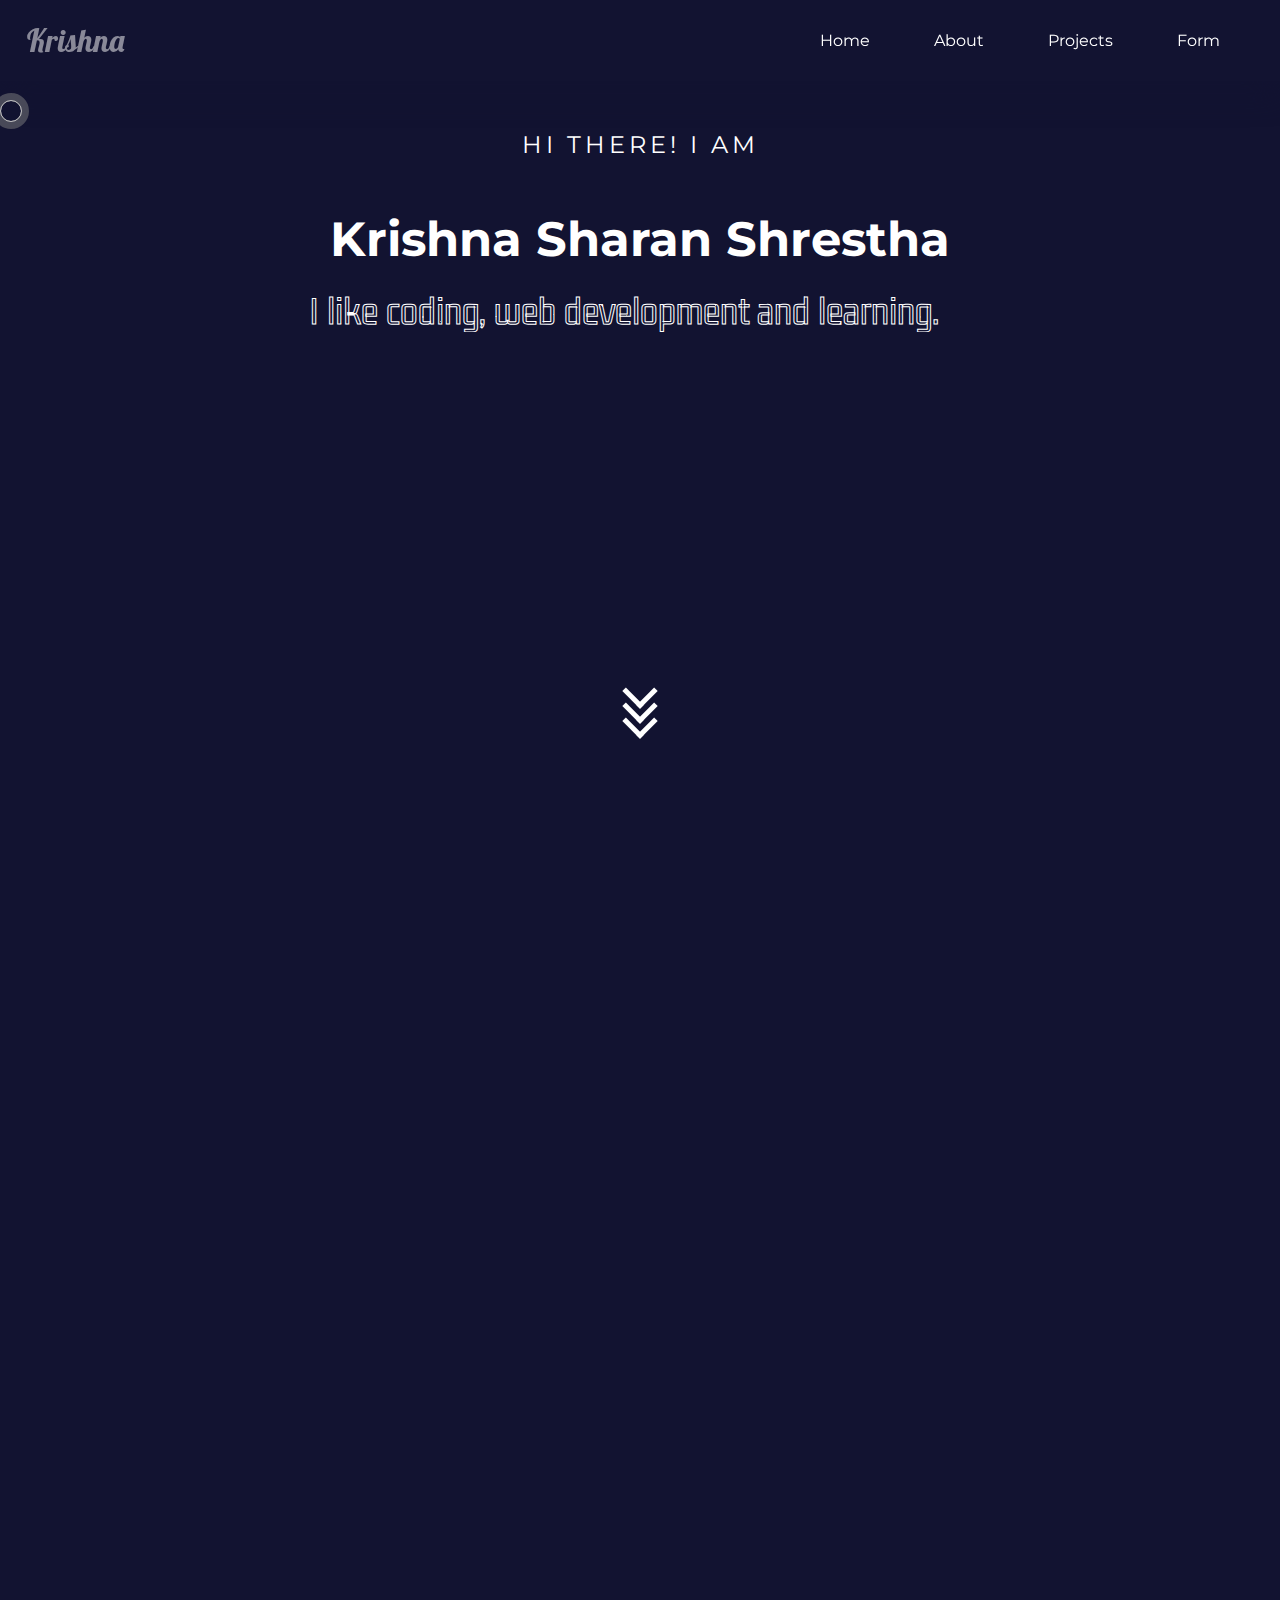
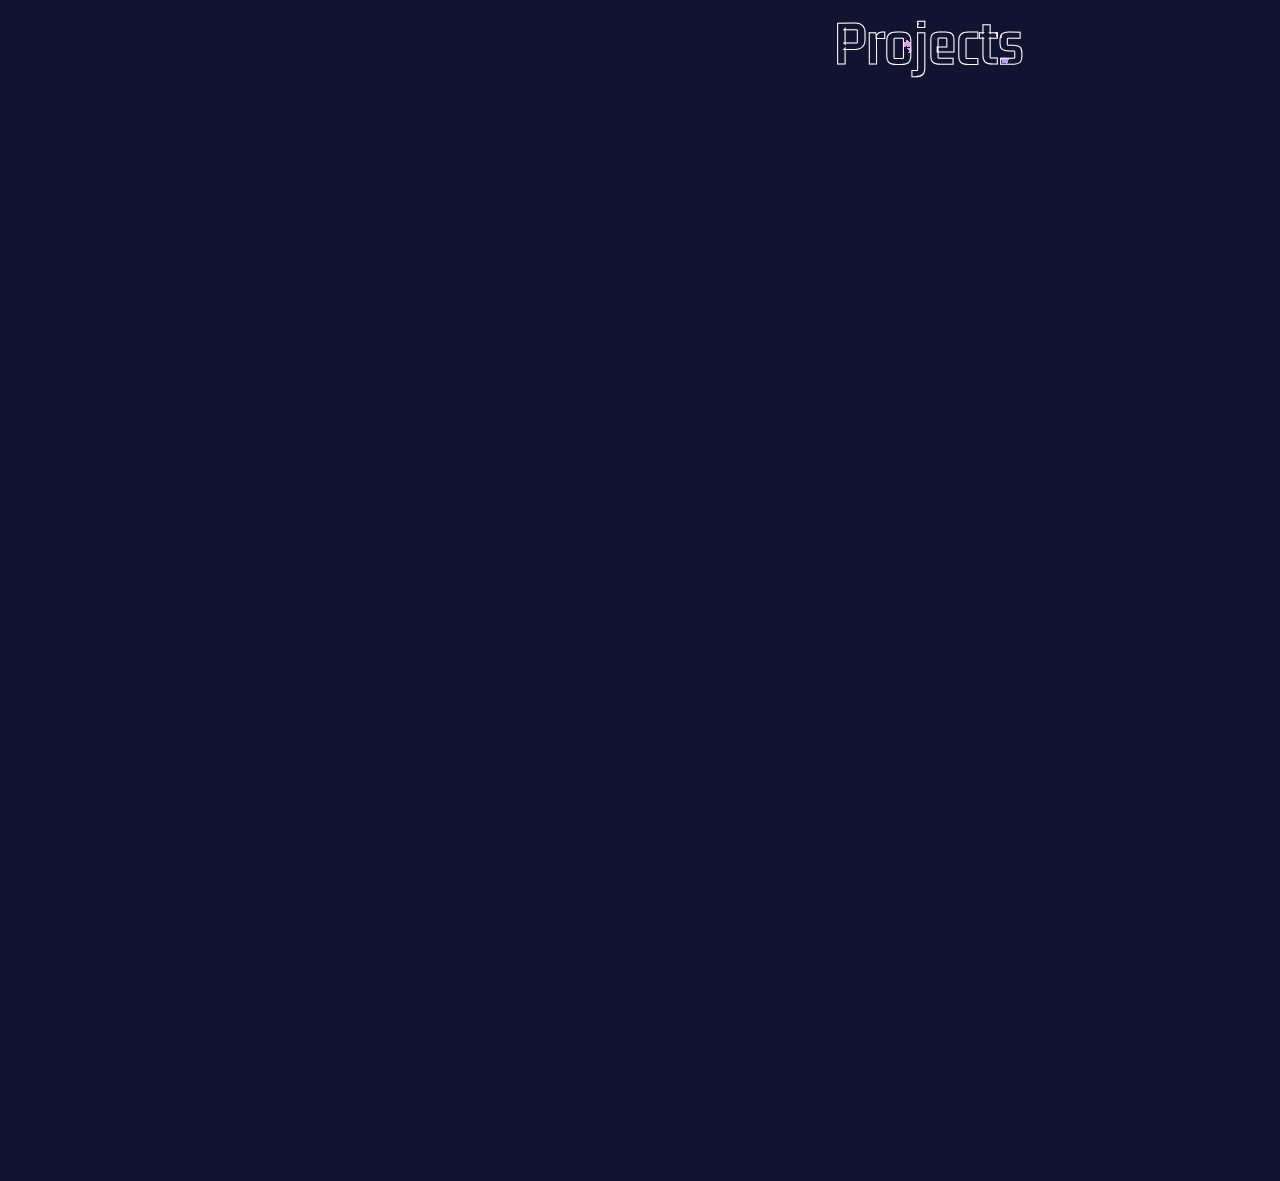
<file: index.html>
<!DOCTYPE html>
<html lang="en">
  <head>
    <meta charset="UTF-8" />
    <meta http-equiv="X-UA-Compatible" content="IE=edge" />
    <meta name="viewport" content="width=device-width, initial-scale=1.0" />
    <link rel="icon" href="img/pfp.jpg" />
    <link rel="stylesheet" href="style.css" />
    <title>Krishna Sharan Shrestha</title>
  </head>
  <body onload="checkCookie()">
    <div class="hello"></div>
    <div class="container">
      <nav id="navbar" class="navbar">
      <a href="#home">
            <svg viewBox="0 0 240 80" xmlns="http://www.w3.org/2000/svg" class="logo" title="My Website" alt="My Website">
              <text x="65" y="55" class="Rrrrr">Krishna</text>
            </svg>
          </a>
        <ul>
          <li><a href="#home">Home</a></li>
          <li><a href="#about">About</a></li>
          <li><a href="#projects">Projects</a></li>
          <li><a href="betrg.html">Form</a></li>
        </ul>
      </nav>
      <section id="home">
        <div class="nuts">
          <div class="text-center">
            <span class="subheading">Hi there! I am</span>
          </div>
          <h1 class="deez">Krishna Sharan Shrestha</h1>
          <div class="wrapper">
            <div class="typing-demo">
              I like coding, web development and learning.
            </div>
        </div>
        </div>
      </div>
      </section>
      <div class="arrows">
      <div class="scrollDown">
        <span></span><span></span><span></span>
      </div>
      </div>
      <section id="about" class="main">
<div class="main-container reveal">
  <div class="main-img">
    <div class="main-img-card">
    <img src="img/Untitled11.png" alt="Its me">
    </div>
    <div class="main-content">
      <div class="m-content">
      <h1 data-z data-z-layers="2" data-z-depth="0.5em">About Me</h1>
      <h2>I like coding and programming.</h2>
      <div class="main-details">
        <div class="main-det-list">
        <ul class="main-det">
          <li class="d-flex"><span class="my-dtails">Name:</span><span>Krishna Sharan Shrestha</span></li>
          <li class="d-flex"><span class="my-dtails">Email:</span><span class="emad">krishnasharanshrestha@gmail.com</span></li>
          <li class="d-flex"><span class="my-dtails">Country:</span><span>Nepal</span></li>
          <li class="d-flex"><span class="my-dtails">City:</span><span>Kathmandu</span></li>
        </ul>
      </div>
      </div>
    </div>
  </div>
  </div>
</div>
      </section>
      <section id="projects" class="project-section">
        <div class="myprojects">
          <h1 class="top-project" data-z data-z-layers="2" data-z-depth="0.5em">Projects</h1>
          <div class="space">
            <div class="service reveal" id="first">
              <svg xmlns="http://www.w3.org/2000/svg" class="ionicon" viewBox="0 0 512 512"><title>Code Slash</title><path fill="none" stroke="currentColor" stroke-linecap="round" stroke-linejoin="round" stroke-width="32" d="M160 368L32 256l128-112M352 368l128-112-128-112M304 96l-96 320" class="jXyzihFV_0"></path><style data-made-with="vivus-instant">.jXyzihFV_0{stroke-dasharray:1015 1017;stroke-dashoffset:1016;animation:jXyzihFV_draw_0 5900ms linear 0ms infinite,jXyzihFV_fade 5900ms linear 0ms infinite;}@keyframes jXyzihFV_draw{100%{stroke-dashoffset:0;}}@keyframes jXyzihFV_fade{0%{stroke-opacity:1;}93.22033898305085%{stroke-opacity:1;}100%{stroke-opacity:0;}}@keyframes jXyzihFV_draw_0{8.47457627118644%{stroke-dashoffset: 1016}31.07344632768362%{ stroke-dashoffset: 0;}100%{ stroke-dashoffset: 0;}}</style></svg>  <h2>Html • Css • Js</h2>
              <p>A personal website using Html, Css and JavaScript.</p>
            </div>
            <div id="myModal" class="modal">
              <div class="modal-content">
                <span class="close">&times;</span>
                <div class="img-place">
                  <div class="hangs">
                    <img src="img/Screenshot my-web.png" alt="My website">
                  </div>
                </div>
              </div>
            </div>
            <div class="service reveal" id="second">
              <svg xmlns="http://www.w3.org/2000/svg" class="ionicon" viewBox="0 0 512 512"><title>Game Controller</title><path d="M467.51 248.83c-18.4-83.18-45.69-136.24-89.43-149.17A91.5 91.5 0 00352 96c-26.89 0-48.11 16-96 16s-69.15-16-96-16a99.09 99.09 0 00-27.2 3.66C89 112.59 61.94 165.7 43.33 248.83c-19 84.91-15.56 152 21.58 164.88 26 9 49.25-9.61 71.27-37 25-31.2 55.79-40.8 119.82-40.8s93.62 9.6 118.66 40.8c22 27.41 46.11 45.79 71.42 37.16 41.02-14.01 40.44-79.13 21.43-165.04z" fill="none" stroke="currentColor" stroke-miterlimit="10" stroke-width="32" class="vPVHaLRo_0"></path><path d="M272,224A20,20 0,1,1 312,224A20,20 0,1,1 272,224" class="vPVHaLRo_1"></path><path d="M336 288a20 20 0 1120-19.95A20 20 0 01336 288z" class="vPVHaLRo_2"></path><path d="M316,180A20,20 0,1,1 356,180A20,20 0,1,1 316,180" class="vPVHaLRo_3"></path><path d="M360,224A20,20 0,1,1 400,224A20,20 0,1,1 360,224" class="vPVHaLRo_4"></path><path fill="none" stroke="currentColor" stroke-linecap="round" stroke-linejoin="round" stroke-width="32" d="M160 176v96M208 224h-96" class="vPVHaLRo_5"></path><style data-made-with="vivus-instant">.vPVHaLRo_0{stroke-dasharray:1404 1406;stroke-dashoffset:1405;animation:vPVHaLRo_draw_0 5900ms linear 0ms infinite,vPVHaLRo_fade 5900ms linear 0ms infinite;}.vPVHaLRo_1{stroke-dasharray:126 128;stroke-dashoffset:127;animation:vPVHaLRo_draw_1 5900ms linear 0ms infinite,vPVHaLRo_fade 5900ms linear 0ms infinite;}.vPVHaLRo_2{stroke-dasharray:126 128;stroke-dashoffset:127;animation:vPVHaLRo_draw_2 5900ms linear 0ms infinite,vPVHaLRo_fade 5900ms linear 0ms infinite;}.vPVHaLRo_3{stroke-dasharray:126 128;stroke-dashoffset:127;animation:vPVHaLRo_draw_3 5900ms linear 0ms infinite,vPVHaLRo_fade 5900ms linear 0ms infinite;}.vPVHaLRo_4{stroke-dasharray:126 128;stroke-dashoffset:127;animation:vPVHaLRo_draw_4 5900ms linear 0ms infinite,vPVHaLRo_fade 5900ms linear 0ms infinite;}.vPVHaLRo_5{stroke-dasharray:192 194;stroke-dashoffset:193;animation:vPVHaLRo_draw_5 5900ms linear 0ms infinite,vPVHaLRo_fade 5900ms linear 0ms infinite;}@keyframes vPVHaLRo_draw{100%{stroke-dashoffset:0;}}@keyframes vPVHaLRo_fade{0%{stroke-opacity:1;}93.22033898305085%{stroke-opacity:1;}100%{stroke-opacity:0;}}@keyframes vPVHaLRo_draw_0{8.47457627118644%{stroke-dashoffset: 1405}31.07344632768362%{ stroke-dashoffset: 0;}100%{ stroke-dashoffset: 0;}}@keyframes vPVHaLRo_draw_1{10.734463276836156%{stroke-dashoffset: 127}33.333333333333336%{ stroke-dashoffset: 0;}100%{ stroke-dashoffset: 0;}}@keyframes vPVHaLRo_draw_2{12.994350282485875%{stroke-dashoffset: 127}35.59322033898305%{ stroke-dashoffset: 0;}100%{ stroke-dashoffset: 0;}}@keyframes vPVHaLRo_draw_3{15.254237288135593%{stroke-dashoffset: 127}37.85310734463277%{ stroke-dashoffset: 0;}100%{ stroke-dashoffset: 0;}}@keyframes vPVHaLRo_draw_4{17.51412429378531%{stroke-dashoffset: 127}40.11299435028249%{ stroke-dashoffset: 0;}100%{ stroke-dashoffset: 0;}}@keyframes vPVHaLRo_draw_5{19.774011299435028%{stroke-dashoffset: 193}42.3728813559322%{ stroke-dashoffset: 0;}100%{ stroke-dashoffset: 0;}}</style></svg>  <h2>Html • Css • Js</h2>
              <p>Tictactoe game made using Html, Css and JavaScript.</p>
            </div>
            <div id="myModal2" class="modal2">
              <div class="modal-content2">
                <span class="close2">&times;</span>
                <div class="img-place2">
                  <div class="hangs2">
                    <img src="img/200.gif" alt="My website">
                  </div>
                </div>
              </div>
            </div>
            <div class="service pend reveal">
              <svg xmlns="http://www.w3.org/2000/svg" class="ionicon" viewBox="0 0 512 512"><title>Code Download</title><path fill="none" stroke="currentColor" stroke-linecap="round" stroke-linejoin="round" stroke-width="32" d="M160 368L32 256l128-112M352 368l128-112-128-112M192 288.1l64 63.9 64-63.9M256 160v176.03" class="PRfRcOeD_0"></path><style data-made-with="vivus-instant">.PRfRcOeD_0{stroke-dasharray:1038 1040;stroke-dashoffset:1039;animation:PRfRcOeD_draw_0 6200ms linear 0ms infinite,PRfRcOeD_fade 6200ms linear 0ms infinite;}@keyframes PRfRcOeD_draw{100%{stroke-dashoffset:0;}}@keyframes PRfRcOeD_fade{0%{stroke-opacity:1;}93.54838709677419%{stroke-opacity:1;}100%{stroke-opacity:0;}}@keyframes PRfRcOeD_draw_0{12.903225806451612%{stroke-dashoffset: 1039}34.40860215053764%{ stroke-dashoffset: 0;}100%{ stroke-dashoffset: 0;}}</style></svg>  <div class="remain">
                <h2 class="incomplete">Work in Progress...</h2>
                </div>
                <div class="loader"></div>
            </div>
            </div>
        </div>
        <div class="cards">
        <div class="contains reveal">
          <h2 class="skill-header" data-z data-z-layers="2" data-z-depth="0.5em">My Skills</h2>
          <div class="skills">
            <div class="details">
              <span>HTML</span><span>75%</span>
            </div>
            <div class="bars">
              <div id="html-bar"></div>
            </div>
          </div>
          <div class="skills">
            <div class="details">
              <span>CSS</span><span>40%</span>
            </div>
            <div class="bars">
              <div id="css-bar"></div>
            </div>
          </div>
          <div class="skills">
            <div class="details">
              <span>JavaScript</span><span>10%</span>
            </div>
            <div class="bars">
              <div id="js-bar"></div>
            </div>
          </div>
          <div class="skills">
            <div class="details">
              <span>Python (Beginner)</span><span>5%</span>
            </div>
            <div class="bars">
              <div id="python-bar"></div>
            </div>
          </div>
        </div>
        </div>
      </section>
      <div class="cons">
      <div class="social" id="myP">
<input type="checkbox" href="#" name="menu-open" id="menu-open">
<label class="menu-open-button" for="menu-open" title="Social Medias" onclick="social()">
  <span class="line"></span>
  <span class="line"></span>
  <span class="line"></span>
</label>
<a href="https://www.youtube.com/watch?v=dQw4w9WgXcQ" class="menu-item item1" id="m-items"><svg xmlns="http://www.w3.org/2000/svg" class="social-icons" viewBox="0 0 512 512"><title>Facebook</title><path d="M480 257.35c0-123.7-100.3-224-224-224s-224 100.3-224 224c0 111.8 81.9 204.47 189 221.29V322.12h-56.89v-64.77H221V208c0-56.13 33.45-87.16 84.61-87.16 24.51 0 50.15 4.38 50.15 4.38v55.13H327.5c-27.81 0-36.51 17.26-36.51 35v42h62.12l-9.92 64.77H291v156.54c107.1-16.81 189-109.48 189-221.31z" fill-rule="evenodd"/></svg></a>
<a href="https://youtu.be/R2hMZ_eetLw?si=hGzBVAo6LA7j23am" target="_blank" class="menu-item item2" id="m-items"><svg xmlns="http://www.w3.org/2000/svg" class="social-icons" viewBox="0 0 512 512"><title>Instagram</title><path d="M349.33 69.33a93.62 93.62 0 0193.34 93.34v186.66a93.62 93.62 0 01-93.34 93.34H162.67a93.62 93.62 0 01-93.34-93.34V162.67a93.62 93.62 0 0193.34-93.34h186.66m0-37.33H162.67C90.8 32 32 90.8 32 162.67v186.66C32 421.2 90.8 480 162.67 480h186.66C421.2 480 480 421.2 480 349.33V162.67C480 90.8 421.2 32 349.33 32z"/><path d="M377.33 162.67a28 28 0 1128-28 27.94 27.94 0 01-28 28zM256 181.33A74.67 74.67 0 11181.33 256 74.75 74.75 0 01256 181.33m0-37.33a112 112 0 10112 112 112 112 0 00-112-112z"/></svg></a>
<a href="https://www.youtube.com/watch?v=dQw4w9WgXcQ" class="menu-item item3" id="m-items"><svg xmlns="http://www.w3.org/2000/svg" class="social-icons" viewBox="0 0 512 512"><title>YouTube</title><path d="M508.64 148.79c0-45-33.1-81.2-74-81.2C379.24 65 322.74 64 265 64h-18c-57.6 0-114.2 1-169.6 3.6C36.6 67.6 3.5 104 3.5 149 1 184.59-.06 220.19 0 255.79q-.15 53.4 3.4 106.9c0 45 33.1 81.5 73.9 81.5 58.2 2.7 117.9 3.9 178.6 3.8q91.2.3 178.6-3.8c40.9 0 74-36.5 74-81.5 2.4-35.7 3.5-71.3 3.4-107q.34-53.4-3.26-106.9zM207 353.89v-196.5l145 98.2z"/></svg></a>
<a href="https://youtu.be/R2hMZ_eetLw?si=hGzBVAo6LA7j23am" class="menu-item item4" id="m-items"><svg xmlns="http://www.w3.org/2000/svg" class="social-icons" viewBox="0 0 512 512"><title>Discord</title><path d="M464 66.52A50 50 0 00414.12 17L97.64 16A49.65 49.65 0 0048 65.52V392c0 27.3 22.28 48 49.64 48H368l-13-44 109 100zM324.65 329.81s-8.72-10.39-16-19.32C340.39 301.55 352.5 282 352.5 282a139 139 0 01-27.85 14.25 173.31 173.31 0 01-35.11 10.39 170.05 170.05 0 01-62.72-.24 184.45 184.45 0 01-35.59-10.4 141.46 141.46 0 01-17.68-8.21c-.73-.48-1.45-.72-2.18-1.21-.49-.24-.73-.48-1-.48-4.36-2.42-6.78-4.11-6.78-4.11s11.62 19.09 42.38 28.26c-7.27 9.18-16.23 19.81-16.23 19.81-53.51-1.69-73.85-36.47-73.85-36.47 0-77.06 34.87-139.62 34.87-139.62 34.87-25.85 67.8-25.12 67.8-25.12l2.42 2.9c-43.59 12.32-63.44 31.4-63.44 31.4s5.32-2.9 14.28-6.77c25.91-11.35 46.5-14.25 55-15.21a24 24 0 014.12-.49 205.62 205.62 0 0148.91-.48 201.62 201.62 0 0172.89 22.95s-19.13-18.15-60.3-30.45l3.39-3.86s33.17-.73 67.81 25.16c0 0 34.87 62.56 34.87 139.62 0-.28-20.35 34.5-73.86 36.19z"/><path d="M212.05 218c-13.8 0-24.7 11.84-24.7 26.57s11.14 26.57 24.7 26.57c13.8 0 24.7-11.83 24.7-26.57.25-14.76-10.9-26.57-24.7-26.57zM300.43 218c-13.8 0-24.7 11.84-24.7 26.57s11.14 26.57 24.7 26.57c13.81 0 24.7-11.83 24.7-26.57S314 218 300.43 218z"/></svg></a>
      </div>
      </div>
    <script src="script.js"></script>
    <script src="https://bennettfeely.com/ztext/js/ztext.min.js"></script>
  </body>
</html>
</file>
<file: style.css>
@import url("https://fonts.googleapis.com/css2?family=Montserrat:wght@300;500&display=swap");
@import url("https://fonts.googleapis.com/css2?family=Gemunu+Libre:wght@800&display=swap");
@import url("https://fonts.googleapis.com/css2?family=Open+Sans+Condensed:wght@300&display=swap");
@import url("https://fonts.googleapis.com/css2?family=Lobster&display=swap");

/* width */
::-webkit-scrollbar {
  width: 10px;
}

/* Track */
::-webkit-scrollbar-track {
  border-radius: 50px;
  background: #121331;
  box-shadow: inset 20px 20px 60px #0f102a, inset -20px -20px 60px #151638;
}

/* Handle */
::-webkit-scrollbar-thumb {
  background-color: #008484;
  background-image: linear-gradient(180deg, #008484 0%, #005382 100%);
  border-radius: 7px;
}

/* Handle on hover */
::-webkit-scrollbar-thumb:hover {
  background-color: #0093e9;
  background-image: linear-gradient(180deg, #0093e9 0%, #80d0c7 100%);
}

::selection {
  color: cyan;
}

html,
body {
  width: 100%;
  height: 100%;
  margin: 0;
  padding: 0;
  scroll-behavior: smooth;
}

body {
  background: #121331;
}

nav {
  top: 0;
  position: fixed;
  width: 100%;
}

#navbar {
  display: flex;
  align-items: center;
  padding: 5px 0;
  font-family: "poppins", sans-serif;
  background: rgba(255, 255, 255, 0);
  box-shadow: 0 8px 32px 0 #121331;
  backdrop-filter: blur(20px);
  -webkit-backdrop-filter: blur(20px);
  border: 0 solid rgba(255, 255, 255, 0.18);
  z-index: 1000;
}

.Rrrrr {
  font-size: 3em;
  font-family: "Lobster", cursive;
  fill: white;
}

a .logo {
  padding-left: 10px;
  width: 5%;
  cursor: pointer;
  transform: scale(10);
  opacity: 0.5;
  transition: 0.5s;
}

a .logo:hover {
  opacity: 5;
}

#navbar ul {
  flex: 1;
  text-align: right;
  padding-right: 30px;
  font-family: "Montserrat", sans-serif;
}

#navbar ul li {
  display: inline-block;
  list-style: none;
  margin: 10px 30px;
}

#navbar ul li a {
  color: #fff;
  text-decoration: none;
  position: relative;
}

#navbar ul li a::after {
  content: "";
  width: 0;
  height: 3px;
  position: absolute;
  bottom: -10px;
  left: 50%;
  transform: translate(-50%);
  background: #fff;
  transition: width 0.3s;
}

#navbar ul li a:hover::after {
  width: 50%;
  border-radius: 5px;
}

.subheading {
  font-size: 1.5rem;
  font-family: "Montserrat", sans-serif;
  text-transform: uppercase;
  padding: 30px;
  letter-spacing: 4px;
  display: flex;
  justify-content: center;
  align-items: center;
  color: #fff;
}

.nuts {
  margin: 100px;
}

.nuts .deez {
  color: #fff;
  font-family: "Montserrat", sans-serif;
  display: flex;
  justify-content: center;
  align-items: center;
  position: hidden;
  padding: 20px;
  align-items: center;
  top: 1;
  left: 0;
  right: 10;
  position: relative;
  font-size: 3em;
  margin: 1px;
  z-index: -1;
}

.wrapper {
  display: flex;
  align-items: center;
  justify-content: center;
}

.typing-demo {
  width: 30ch;
  animation: slide 2s steps(30), blink 0.5s step-end infinite alternate;
  white-space: nowrap;
  overflow: hidden;
  border-right: 3px solid;
  font-family: "Gemunu Libre", sans-serif;
  -webkit-text-stroke: 1px #ffffff;
  color: transparent;
  background: url(img/gliter.gif);
  -webkit-background-clip: text;
  background-clip: text;
  font-size: 2.5em;
}

@keyframes slide {
  from {
    width: 0;
  }
}

@keyframes blink {
  50% {
    border-color: transparent;
  }
}

.arrows {
  margin-top: 50px;
  margin-bottom: 300px;
}

.scrollDown {
  position: absolute;
  top: 90%;
  left: 50%;
  transform: translate(-50%, -90%);
  z-index: -1;
  padding-bottom: 100px;
}

.scrollDown span {
  display: block;
  width: 20px;
  height: 20px;
  border-bottom: 5px solid white;
  border-right: 5px solid white;
  transform: rotate(45deg);
  margin: -10px;
  animation: animate 2s infinite;
}

.scrollDown span:nth-child(2) {
  animation-delay: -0.2s;
}

.scrollDown span:nth-child(3) {
  animation-delay: -0.4s;
}

@keyframes animate {
  0% {
    opacity: 0;
    transform: rotate(45deg) translate(-20px, -20px);
  }
  50% {
    opacity: 1;
  }
  100% {
    opacity: 0;
    transform: rotate(45deg) translate(20px, 20px);
  }
}

.main {
  padding: 1rem 0;
  width: 100%;
  height: 100%;
}

.main-container {
  color: white;
  display: grid;
  grid-template-columns: 1fr 1fr;
  align-items: center;
  justify-content: center;
  margin: 0 auto;
  height: 90%;
  z-index: 1;
  width: 100%;
  max-width: 1100px;
  padding: 0 50px;
}

.main-content {
  color: #fff;
  width: 100%;
  transform: translateX(90%);
}

.m-content {
  transform: translateY(-120%);
}

.main-content h1 {
  font-family: "Gemunu Libre", sans-serif;
  -webkit-text-stroke: 1px #ffffff;
  color: transparent;
  font-size: 5rem;
  text-transform: uppercase;
  margin-bottom: 32px;
}

.main-content h2 {
  font-family: "Montserrat", sans-serif;
  font-size: 2rem;
  margin-bottom: 30px;
}

.main-img {
  text-align: center;
}

.main-img-card {
  margin: 10px;
  height: 550px;
  width: 390px;
  border-radius: 4px;
  display: flex;
  flex-direction: column;
  justify-content: center;
}

.main-img-card img {
  border-radius: 20px 4px;
  border-style: solid;
  border-color: white;
  pointer-events: none;
  z-index: 10;
}

.main-details {
  display: flex;
  justify-content: center;
  align-items: center;
  font-family: "Montserrat", sans-serif;
  margin-top: 1rem;
  font-size: 1.5rem;
}

.main-det-list {
  display: grid;
}

.main-details ul {
  list-style: none;
  display: grid;
}

.d-flex {
  display: flex;
}

.d-flex span {
  padding-bottom: 10px;
}

.d-flex .my-dtails {
  font-weight: bold;
  padding-right: 30px;
}

.d-flex .emad {
  font-weight: bold;
}

.top-project {
  font-size: 4em;
  margin-left: 45%;
  font-weight: bold;
  font-family: "Gemunu Libre", sans-serif;
  -webkit-text-stroke: 1px #ffffff;
  color: transparent;
  background: url(img/yes.gif);
  -webkit-background-clip: text;
  background-clip: text;
  align-items: center;
  justify-content: center;
  display: flex;
}

/* .space {
  display: grid;
  grid-template-columns: repeat(auto-fit, minmax(250px, 1fr));
  grid-gap: 25px;
  align-items: center;
  justify-content: center;
  background-image: url("data:image/svg+xml,%3Csvg xmlns='http://www.w3.org/2000/svg' viewBox='0 0 1600 900'%3E%3Cdefs%3E%3ClinearGradient id='a' x1='0' x2='0' y1='1' y2='0' gradientTransform='rotate(0,0.5,0.5)'%3E%3Cstop offset='0' stop-color='%230FF'/%3E%3Cstop offset='1' stop-color='%23CF6'/%3E%3C/linearGradient%3E%3ClinearGradient id='b' x1='0' x2='0' y1='0' y2='1' gradientTransform='rotate(99,0.5,0.5)'%3E%3Cstop offset='0' stop-color='%23008484'/%3E%3Cstop offset='1' stop-color='%23005382'/%3E%3C/linearGradient%3E%3C/defs%3E%3Cg fill='%23FFF' fill-opacity='0' stroke-miterlimit='10'%3E%3Cg stroke='url(%23a)' stroke-width='6.27'%3E%3Cpath transform='translate(-245 0) rotate(-15 1409 581) scale(0.77)' d='M1409 581 1450.35 511 1490 581z'/%3E%3Ccircle stroke-width='2.09' transform='translate(-350 200) rotate(10 800 450) scale(0.9974999999999999)' cx='500' cy='100' r='40'/%3E%3Cpath transform='translate(20 -150) rotate(50 401 736) scale(0.9974999999999999)' d='M400.86 735.5h-83.73c0-23.12 18.74-41.87 41.87-41.87S400.86 712.38 400.86 735.5z'/%3E%3C/g%3E%3Cg stroke='url(%23b)' stroke-width='1.9'%3E%3Cpath transform='translate(1200 20) rotate(-5 150 345) scale(0.9900000000000001)' d='M149.8 345.2 118.4 389.8 149.8 434.4 181.2 389.8z'/%3E%3Crect stroke-width='4.18' transform='translate(-250 -550)' x='1039' y='709' width='100' height='100'/%3E%3Cpath transform='translate(-640 160) scale(0.5)' d='M1426.8 132.4 1405.7 168.8 1363.7 168.8 1342.7 132.4 1363.7 96 1405.7 96z'/%3E%3C/g%3E%3C/g%3E%3C/svg%3E");
  background-attachment: fixed;
  background-size: cover;
}

.service {
  margin: 5px;
  text-align: center;
  height: 300px;
  padding: 20px 7px;
  font-size: 14px;
  border-radius: 5px;
  background: rgba(255, 255, 255, 0);
  box-shadow: 25px 25px 50px #0f102a, -25px -25px 50px #151638;
  backdrop-filter: blur(5px);
  -webkit-backdrop-filter: blur(5px);
  z-index: auto;
  transition: ease all 1s;
}

svg {
  height: auto;
  width: 10%;
  color: #fff;
}

.service h2 {
  letter-spacing: 2px;
  font-size: 30px;
  font-weight: bold;
  font-family: "Gemunu Libre", sans-serif;
  -webkit-text-stroke: 1px #ffffff;
  color: transparent;
}

.service p {
  margin: 10px;
  font-family: "Montserrat", sans-serif;
  font-size: 20px;
  color: white;
}

.remain {
  display: flex;
  align-items: center;
  justify-content: center;
}

.incomplete {
  width: 15ch;
  animation: undone 2s steps(19), flash 0.5s step-end infinite alternate;
  white-space: nowrap;
  overflow: hidden;
  border-right: 3px solid;
  animation-iteration-count: infinite;
}

@keyframes undone {
  from {
    width: 0;
  }
}

@keyframes flash {
  50% {
    border-color: transparent;
  }
}

.loader {
  border: 16px solid transparent;
  border-radius: 50%;
  border-top: 16px solid #3498db;
  width: 75px;
  height: 75px;
  animation: spin 2s linear infinite;
  margin-left: 40%;
}

@keyframes spin {
  0% {
    transform: rotate(0deg);
  }
  100% {
    transform: rotate(360deg);
  }
}

.project-section {
  width: 100%;
  height: 100%;
  align-items: center;
  justify-content: center;
} */
.space {
  display: grid;
  grid-template-columns: repeat(auto-fit, minmax(250px, 1fr));
  grid-gap: 25px;
  align-items: center;
  justify-content: center;
  background-image: url("data:image/svg+xml,%3Csvg xmlns='http://www.w3.org/2000/svg' viewBox='0 0 1600 900'%3E%3Cdefs%3E%3ClinearGradient id='a' x1='0' x2='0' y1='1' y2='0' gradientTransform='rotate(0,0.5,0.5)'%3E%3Cstop offset='0' stop-color='%230FF'/%3E%3Cstop offset='1' stop-color='%23CF6'/%3E%3C/linearGradient%3E%3ClinearGradient id='b' x1='0' x2='0' y1='0' y2='1' gradientTransform='rotate(99,0.5,0.5)'%3E%3Cstop offset='0' stop-color='%23008484'/%3E%3Cstop offset='1' stop-color='%23005382'/%3E%3C/linearGradient%3E%3C/defs%3E%3Cg fill='%23FFF' fill-opacity='0' stroke-miterlimit='10'%3E%3Cg stroke='url(%23a)' stroke-width='6.27'%3E%3Cpath transform='translate(-245 0) rotate(-15 1409 581) scale(0.77)' d='M1409 581 1450.35 511 1490 581z'/%3E%3Ccircle stroke-width='2.09' transform='translate(-350 200) rotate(10 800 450) scale(0.9974999999999999)' cx='500' cy='100' r='40'/%3E%3Cpath transform='translate(20 -150) rotate(50 401 736) scale(0.9974999999999999)' d='M400.86 735.5h-83.73c0-23.12 18.74-41.87 41.87-41.87S400.86 712.38 400.86 735.5z'/%3E%3C/g%3E%3Cg stroke='url(%23b)' stroke-width='1.9'%3E%3Cpath transform='translate(1200 20) rotate(-5 150 345) scale(0.9900000000000001)' d='M149.8 345.2 118.4 389.8 149.8 434.4 181.2 389.8z'/%3E%3Crect stroke-width='4.18' transform='translate(-250 -550)' x='1039' y='709' width='100' height='100'/%3E%3Cpath transform='translate(-640 160) scale(0.5)' d='M1426.8 132.4 1405.7 168.8 1363.7 168.8 1342.7 132.4 1363.7 96 1405.7 96z'/%3E%3C/g%3E%3C/g%3E%3C/svg%3E");
  background-attachment: fixed;
  background-size: cover;
}

.service {
  margin: 5px;
  text-align: center;
  height: 300px;
  padding: 20px 7px;
  font-size: 14px;
  border-radius: 5px;
  background: rgba(255, 255, 255, 0);
  box-shadow: 25px 25px 50px #0f102a, -25px -25px 50px #151638;
  backdrop-filter: blur(5px);
  -webkit-backdrop-filter: blur(5px);
  z-index: auto;
  transition: ease all 1s;
}

svg {
  height: auto;
  width: 10%;
  color: #fff;
}

.service h2 {
  letter-spacing: 2px;
  font-size: 30px;
  font-weight: bold;
  font-family: "Gemunu Libre", sans-serif;
  -webkit-text-stroke: 1px #ffffff;
  color: transparent;
}

.service p {
  margin: 10px;
  font-family: "Montserrat", sans-serif;
  font-size: 20px;
  color: white;
}

.remain {
  display: flex;
  align-items: center;
  justify-content: center;
}

.incomplete {
  width: 15ch;
  animation: undone 2s steps(19), flash 0.5s step-end infinite alternate;
  white-space: nowrap;
  overflow: hidden;
  border-right: 3px solid;
  animation-iteration-count: infinite;
}

@keyframes undone {
  from {
    width: 0;
  }
}

@keyframes flash {
  50% {
    border-color: transparent;
  }
}

.loader {
  border: 20px solid transparent;
  border-radius: 50%;
  border-top: 20px solid #3498db;
  border-bottom: 20px solid #3498db;
  width: 75px;
  height: 75px;
  animation: spin 2s linear infinite;
}

@keyframes spin {
  0% {
    transform: rotate(0deg);
  }
  100% {
    transform: rotate(360deg);
  }
}

.pend {
  display: flex;
  flex-direction: column;
  align-items: center;
  justify-content: center;
  cursor: progress;
}

.project-section {
  width: 100%;
  height: 100%;
  align-items: center;
  justify-content: center;
}

#first {
  cursor: pointer;
}

.modal {
  display: none; /* Hidden by default */
  position: fixed; /* Stay in place */
  z-index: 1; /* Sit on top */
  padding-top: 100px; /* Location of the box */
  left: 0;
  top: 0;
  width: 100%; /* Full width */
  height: 100%; /* Full height */
  overflow: auto; /* Enable scroll if needed */
  background-color: rgb(0, 0, 0); /* Fallback color */
  background-color: rgba(0, 0, 0, 0.4); /* Black w/ opacity */
}

/* Modal Content */
.modal-content {
  background-color: #121331;
  background: radial-gradient(100% 225% at 100% 0%, #FF0000 0%, #000000 100%), linear-gradient(236deg, #00C2FF 0%, #000000 100%), linear-gradient(135deg, #CDFFEB 0%, #CDFFEB 36%, #009F9D 36%, #009F9D 60%, #07456F 60%, #07456F 67%, #0F0A3C 67%, #0F0A3C 100%);
  background-blend-mode: overlay, hard-light, normal;  margin: auto;
  background-attachment: fixed;
  background-size: cover;
  padding: 20px;
  border: 1px solid #aaaa;
  width: 90%;
  height: 90%;
  color: #fff;
  overflow: hidden;
}

/* The Close Button */
.close {
  color: #aaaaaa;
  float: right;
  font-size: 28px;
  font-weight: bold;
}

.close:hover,
.close:focus {
  color: #fff;
  text-decoration: none;
  cursor: pointer;
}

.img-place {
  display: flex;
  justify-content: center;
  align-items: center;
}

.hangs {
  width: 75%;
  height: 400px;
  border: 10px solid #fff;
  box-shadow: 0 10px 40px rgba(0, 0, 0, 0.5);
  position: relative;
  transform-origin: center -20px;
  animation: hang 2s ease-in-out alternate infinite;
}

.hangs::before {
  content: "";
  position: absolute;
  width: 10px;
  height: 10px;
  top: -40px;
  background-color: black;
  left: 50%;
  border-radius: 50%;
  box-shadow: 0 10px 40px rgba(0, 0, 0, 0.5);
}

.hangs::after {
  content: "";
  position: absolute;
  width: 8px;
  height: 40px;
  border: 1px solid #fff;
  top: -30px;
  left: 50%;
  border-radius: 5px;
  z-index: -1;
  box-shadow: 0 10px 40px rgba(0, 0, 0, 0.5);
}

.hangs img {
  height: 100%;
  width: 100%;
  pointer-events: none;
}

@keyframes hang {
  0% {
    transform: rotate(-20deg);
  }
  100% {
    transform: rotate(20deg);
  }
}

#second {
  cursor: pointer;
}

.modal2 {
  display: none; /* Hidden by default */
  position: fixed; /* Stay in place */
  z-index: 1; /* Sit on top */
  padding-top: 100px; /* Location of the box */
  left: 0;
  top: 0;
  width: 100%; /* Full width */
  height: 100%; /* Full height */
  overflow: auto; /* Enable scroll if needed */
  background-color: rgb(0, 0, 0); /* Fallback color */
  background-color: rgba(0, 0, 0, 0.4); /* Black w/ opacity */
}

/* Modal Content */
.modal-content2 {
  margin: auto;
  background: radial-gradient(100% 225% at 100% 0%, #FF0000 0%, #000000 100%), linear-gradient(236deg, #00C2FF 0%, #000000 100%), linear-gradient(135deg, #CDFFEB 0%, #CDFFEB 36%, #009F9D 36%, #009F9D 60%, #07456F 60%, #07456F 67%, #0F0A3C 67%, #0F0A3C 100%);
  background-blend-mode: overlay, hard-light, normal;  margin: auto;
  background-attachment: fixed;
  background-size: cover;
  padding: 20px;
  border: 1px solid #aaaa;
  width: 90%;
  height: 90%;
  color: #fff;
  overflow: hidden;
}

/* The Close Button */
.close2 {
  color: #aaaaaa;
  float: right;
  font-size: 28px;
  font-weight: bold;
}

.close2:hover,
.close2:focus {
  color: #fff;
  text-decoration: none;
  cursor: pointer;
}

.img-place2 {
  display: flex;
  justify-content: center;
  align-items: center;
}

.hangs2 {
  width: 75%;
  height: 400px;
  border: 10px solid #fff;
  box-shadow: 0 10px 40px rgba(0, 0, 0, 0.5);
  position: relative;
  transform-origin: center -20px;
  animation: hangss 2s ease-in-out alternate infinite;
}

.hangs2::before {
  content: "";
  position: absolute;
  width: 10px;
  height: 10px;
  top: -40px;
  background-color: black;
  left: 50%;
  border-radius: 50%;
  box-shadow: 0 10px 40px rgba(0, 0, 0, 0.5);
}

.hangs2::after {
  content: "";
  position: absolute;
  width: 8px;
  height: 40px;
  border: 1px solid #fff;
  top: -30px;
  left: 50%;
  border-radius: 5px;
  z-index: -1;
  box-shadow: 0 10px 40px rgba(0, 0, 0, 0.5);
}

.hangs2 img {
  height: 100%;
  width: 100%;
  pointer-events: none;
}

@keyframes hangss {
  0% {
    transform: rotate(-20deg);
  }
  100% {
    transform: rotate(20deg);
  }
}

.cards {
  width: 100%;
  position: absolute;
  display: flex;
  align-items: center;
  justify-content: center;
  z-index: -1;
  background-image: url("data:image/svg+xml,%3Csvg xmlns='http://www.w3.org/2000/svg' viewBox='0 0 1600 900'%3E%3Cdefs%3E%3ClinearGradient id='a' x1='0' x2='0' y1='1' y2='0' gradientTransform='rotate(0,0.5,0.5)'%3E%3Cstop offset='0' stop-color='%230FF'/%3E%3Cstop offset='1' stop-color='%23CF6'/%3E%3C/linearGradient%3E%3ClinearGradient id='b' x1='0' x2='0' y1='0' y2='1' gradientTransform='rotate(99,0.5,0.5)'%3E%3Cstop offset='0' stop-color='%23008484'/%3E%3Cstop offset='1' stop-color='%23005382'/%3E%3C/linearGradient%3E%3C/defs%3E%3Cg fill='%23FFF' fill-opacity='0' stroke-miterlimit='10'%3E%3Cg stroke='url(%23a)' stroke-width='6.27'%3E%3Cpath transform='translate(-245 0) rotate(-15 1409 581) scale(0.77)' d='M1409 581 1450.35 511 1490 581z'/%3E%3Ccircle stroke-width='2.09' transform='translate(-350 200) rotate(10 800 450) scale(0.9974999999999999)' cx='500' cy='100' r='40'/%3E%3Cpath transform='translate(20 -150) rotate(50 401 736) scale(0.9974999999999999)' d='M400.86 735.5h-83.73c0-23.12 18.74-41.87 41.87-41.87S400.86 712.38 400.86 735.5z'/%3E%3C/g%3E%3Cg stroke='url(%23b)' stroke-width='1.9'%3E%3Cpath transform='translate(1200 20) rotate(-5 150 345) scale(0.9900000000000001)' d='M149.8 345.2 118.4 389.8 149.8 434.4 181.2 389.8z'/%3E%3Crect stroke-width='4.18' transform='translate(-250 -550)' x='1039' y='709' width='100' height='100'/%3E%3Cpath transform='translate(-640 160) scale(0.5)' d='M1426.8 132.4 1405.7 168.8 1363.7 168.8 1342.7 132.4 1363.7 96 1405.7 96z'/%3E%3C/g%3E%3C/g%3E%3C/svg%3E");
  background-attachment: fixed;
  background-size: cover;
}

.contains {
  width: 100%;
  padding: 30px 30px 50px;
  margin: 50px;
}

.skill-header {
  margin-left: 45%;
  margin-bottom: 50px;
  letter-spacing: 2px;
  text-align: center;
  justify-content: center;
  font-size: 4rem;
  font-weight: bold;
  font-family: "Gemunu Libre", sans-serif;
  -webkit-text-stroke: 1px #ffffff;
  color: transparent;
}

.skills:not(:last-child) {
  margin-bottom: 30px;
}

.z-text {
  animation: wobble 12s ease-in-out infinite;
  transform: rotateX(30deg) rotateY(-30deg);
}

.z-layer:nth-child(1) {
  color: transparent;
}

.z-layer:nth-child(2) {
  color: transparent;
}

.z-layer:nth-child(3) {
  color: transparent;
}

@keyframes wobble {
  0%,
  100% {
    transform: rotate3d(-1, 1, 0, 30deg);
  }
  25% {
    transform: rotate3d(1, 1, 0, 30deg);
  }
  50% {
    transform: rotate3d(1, -1, 0, 30deg);
  }
  75% {
    transform: rotate3d(-1, -1, 0, 30deg);
  }
}

.details {
  width: 100%;
  display: flex;
  justify-content: space-between;
  margin-bottom: 10px;
}

.details span {
  color: white;
  font-family: "Montserrat", sans-serif;
  font-weight: bold;
  letter-spacing: 2px;
}

.bars {
  position: relative;
  border: 2px solid #f6f7fc;
  border-radius: 20px;
}

.bars div {
  position: relative;
  width: 0;
  height: 9px;
  border-radius: 10px;
  background-color: #f6f7fc;
  box-shadow: 5px #0000 inset;
}

#html-bar {
  animation: html-fill 5s forwards;
}

@keyframes html-fill {
  100% {
    width: 75%;
  }
}

#css-bar {
  animation: css-fill 5s forwards;
}

@keyframes css-fill {
  100% {
    width: 40%;
  }
}

#js-bar {
  animation: js-fill 5s forwards;
}

@keyframes js-fill {
  100% {
    width: 10%;
  }
}

#python-bar {
  animation: python-fill 5s forwards;
}

@keyframes python-fill {
  100% {
    width: 5%;
  }
}

.social {
  transform: translateY(-50%);
  transform: translateX(-50%);
  /* visibility: hidden; */
}

.slideUp {
  position: fixed;
  top: 50%;
  animation-name: slideUp;
  animation-duration: 1s;
  visibility: visible;
}

@keyframes slideUp {
  0% {
    opacity: 0;
    transform: translateY(70%);
  }
  100% {
    opacity: 1;
    transform: translateY(0%);
  }
}

 .social a {
  color: inherit;
}

input {
  display: none;
  align-items: center;
  justify-content: center;
  width: 100%;
  height: 100%;
}

.menu-open-button {
  z-index: 1;
  position: absolute;
  width: 50px;
  height: 50px;
  border-radius: 50%;
  background: linear-gradient(145deg, #e6e6e6, #ffffff);
  box-shadow: 3px 10px 20px rgba(255, 255, 255, 0.296);
  transition: transform ease-out 0.3s;
  cursor: pointer;
  transform: scale(1.1);
  margin-left: -1px;
}

.menu-item {
  position: absolute;
  width: 50px;
  height: 50px;
  border-radius: 50%;
  background: #fff;
  transition: transform ease-in 0.3s;
  cursor: pointer;
  text-align: center;
  font-size: 50px;
  margin-left: -1px;
}

input:checked + .menu-item {
  box-shadow: 3px 10px 20px rgba(0, 0, 0, 0.296);
}

input:checked + .menu-open-button {
  transform: scale(0.8);
}

.line {
  position: absolute;
  width: 25px;
  height: 5px;
  background: rgb(48, 48, 48);
  top: 50%;
  left: 50%;
  margin-left: -12px;
  border-radius: 10px;
  transition: all 0.3s;
}

.line:nth-child(1) {
  transform: translateY(13px);
}

.line:nth-child(3) {
  transform: translateY(-13px);
}

input:checked + .menu-open-button .line:nth-child(1) {
  transform: rotate(45deg);
}

input:checked + .menu-open-button .line:nth-child(2) {
  transform: scale(0.1);
}

input:checked + .menu-open-button .line:nth-child(3) {
  transform: rotate(-45deg);
}

input:checked ~ .item1 {
  transition-duration: 0.2s;
  transform: translate3d(0.3rem, -8rem, 0);
}

input:checked ~ .item2 {
  transition-duration: 0.1s;
  transform: translate3d(8rem, -4rem, 0);
}

input:checked ~ .item3 {
  transition-duration: 0.3s;
  transform: translate3d(8rem, 5rem, 0);
}

input:checked ~ .item4 {
  transition-duration: 0.4s;
  transform: translate3d(0.3rem, 9rem, 0);
}

.item1 {
  background: linear-gradient(145deg, #10112c, #131434);
  box-shadow: 10px 10px 20px #070814, -10px -10px 20px #1d1e4e;
  fill: white;
  transition: ease 0.5s;
}

.item2 {
  background: linear-gradient(145deg, #10112c, #131434);
  box-shadow: 10px 10px 20px #070814, -10px -10px 20px #1d1e4e;
  fill: white;
  transition: ease 0.5s;
}

.item3 {
  background: linear-gradient(145deg, #10112c, #131434);
  box-shadow: 10px 10px 20px #070814, -10px -10px 20px #1d1e4e;
  fill: white;
  transition: ease 0.5s;
}

.item4 {
  background: linear-gradient(145deg, #10112c, #131434);
  box-shadow: 10px 10px 20px #070814, -10px -10px 20px #1d1e4e;
  fill: white;
  transition: ease 0.5s;
}

.menu-item:hover {
  background-color: rgb(255, 255, 255);
}

.item1:hover {
  background: linear-gradient(145deg, #1860e6, #1d72ff);
  box-shadow: 5px 5px 10px #0b2b66, -5px -5px 10px #2babff;
}

.item1:hover .social-icons {
  fill: white;
}

.item2:hover {
  background: linear-gradient(
    45deg,
    #405de6,
    #5851db,
    #833ab4,
    #c13584,
    #e1306c,
    #fd1d1d
  );
  box-shadow: 5px 5px 10px #341748, -5px -5px 10px #d25dff;
}

.item2:hover .social-icons {
  fill: white;
}

.item3:hover {
  background: linear-gradient(145deg, #e6e6e6, #ffffff);
  box-shadow: 5px 5px 10px #666666, -5px -5px 10px #ffffff;
}

.item3:hover .social-icons {
  fill: #ff0000;
}

.item4:hover {
  background: #5865f2;
  box-shadow: 5px 5px 10px #232861, -5px -5px 10px #8da2ff;
}

.item4:hover .social-icons {
  fill: white;
}

.social-icons {
  width: 30px;
  padding: 5px;
} 

#share-btn{
  display: none;
}

#share-btn ~ label span, .social-media-list a{
position: absolute;
display: flex;
justify-content: center;
align-items: center;
border-radius: 50%;
}

#share-btn ~ label span{
width: 100%;
height: 100%;
background-color: #fff;
color: #131313;
font-size: 30px;
z-index: 1;
cursor: pointer;
transition: tranform 0.3s;
}

.social-media-list{
  width: 60px;
  height: 60px;
  position: absolute;
  top: 50%;
  left: 50%;
  transform: translate(-50%, -50%);
}

.social-media-list a{
  width: 100%;
  height: 100%;
  text-decoration: none;
  color: #fff;
  transition: transform 0.3s;
}

.social-media-list a:nth-child(1){
  background-color: #3498db;
}

.social-media-list a:nth-child(2){
  background-color: #25d668;
}

.social-media-list a:nth-child(3){
  background-color: #25d668;
}

.social-media-list a:nth-child(4){
  background-color: #25d668;
}

.social-media-list a:nth-child(5){
  background-color: #25d668;
}

.social-media-list a:nth-child(6){
  background-color: #25d668;
}

.social-media-list a:nth-child(7){
  background-color: #25d668;
}

.social-media-list a:nth-child(8){
  background-color: #25d668;
}

#share-btn:checked + label span{
  transform: scale(1.2);
}

.reveal {
  position: relative;
  transform: translateY(150px);
  opacity: 0;
  transition: all 1s ease;
}

.reveal.active {
  transform: translateY(0);
  opacity: 1;
}

.hello {
  width: 20px;
  height: 20px;
  border: 1px solid white;
  border-radius: 50%;
  position: absolute;
  transition-duration: 200ms;
  transition-timing-function: ease-out;
  animation: cursorAnim .5s infinite alternate;
  pointer-events: none;
  z-index: 10000000;
}

.hello::after {
  content: "";
  width: 20px;
  height: 20px;
  position: absolute;
  border: 8px solid gray;
  border-radius: 50%;
  opacity: .5;
  top: -8px;
  left: -8px;
  animation: cursorAnim2 .5s infinite alternate;
}

@keyframes cursorAnim {
  from {
      transform: scale(1);
  }
  to {
      transform: scale(.7);
  }
}

@keyframes cursorAnim2 {
  from {
      transform: scale(1);
  }
  to {
      transform: scale(.4);
  }
}

@keyframes cursorAnim3 {
  0% {
      transform: scale(1);
  }
  50% {
      transform: scale(3);
  }
  100% {
      transform: scale(1);
      opacity: 0;
  }
}

.expand {
  animation: cursorAnim3 .5s forwards;
  border: 1px #fff dotted;
}
</file>
